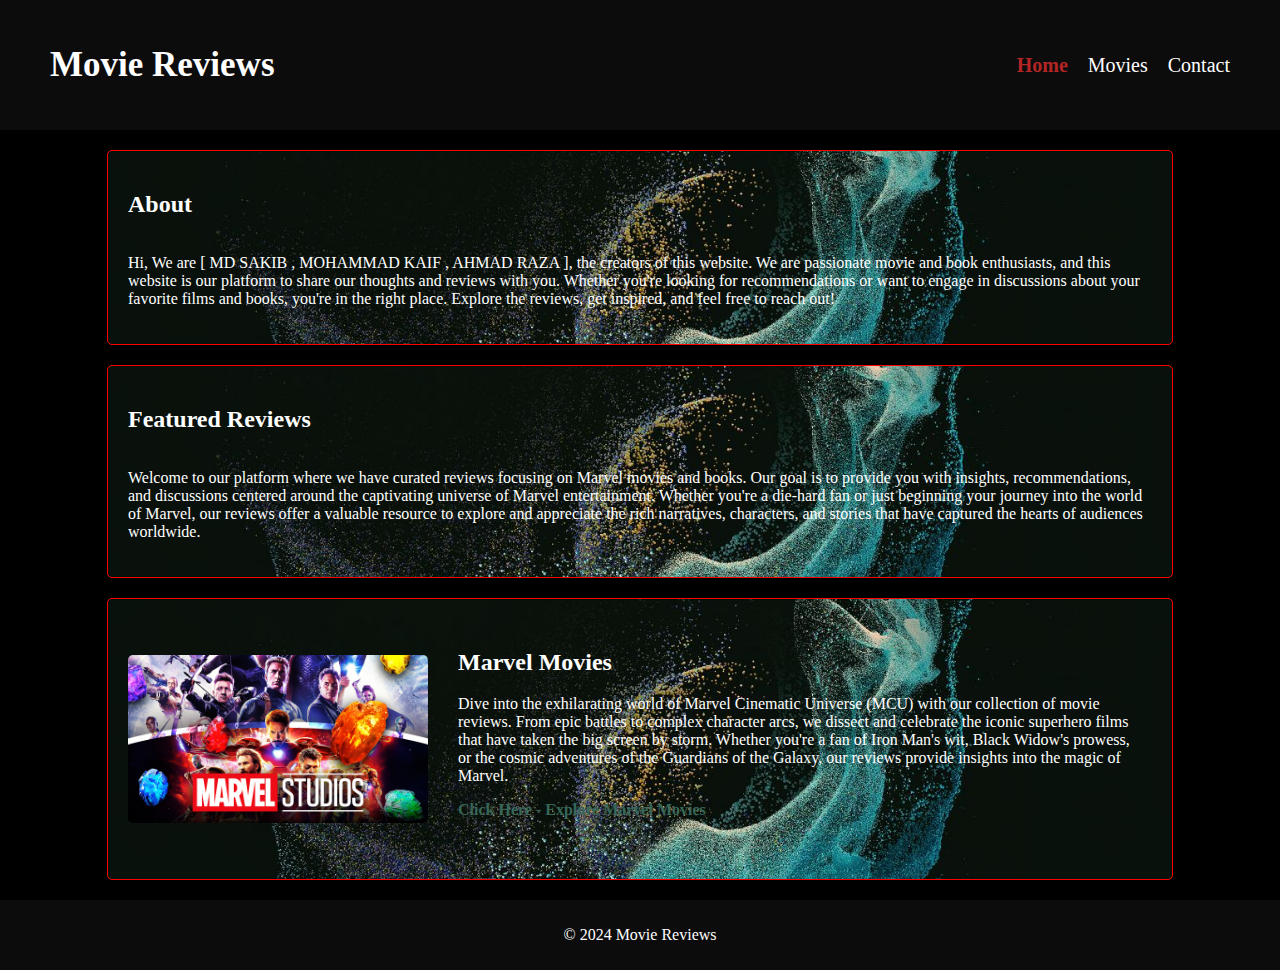
<file: index.html>
<!DOCTYPE html>
<html lang="en">

<head>
  <meta charset="UTF-8">
  <meta name="viewport" content="width=device-width, initial-scale=1.0">
  <link rel="stylesheet" href="style.css">


  <title>Movie Reviews</title>
</head>

<body>
  <header>
    <nav role="navigation">
        <p id="one">Movie Reviews</p>
      <ul>
        <li class="fclass"><a href="index.html" class="f" id="home-link">Home</a></li>
        <li class="fclass"><a href="category.html" class="f" id="movies-link">Movies</a></li>
        <li class="fclass"><a href="contact.html" class="f" id="contact-link">Contact</a></li>
      </ul>
    </nav>
  </header>

  <main>
    <section class="review" aria-labelledby="about-heading">
      <h2 id="about-heading">About</h2>
      <div class="review-card">
        <p>
          Hi, We are [ MD SAKIB , MOHAMMAD KAIF , AHMAD RAZA ], the creators of this website. We are passionate
          movie and book enthusiasts, and this website is our platform to share our thoughts and reviews with you.
          Whether you're looking for recommendations or want to engage in discussions about your favorite films and books,
          you're in the right place. Explore the reviews, get inspired, and feel free to reach out!
        </p>
      </div>
    </section>

    <section class="review" aria-labelledby="featured-reviews-heading">
      <h2 id="featured-reviews-heading">Featured Reviews</h2>
      <div class="review-card">
        <p>Welcome to our platform where we have curated reviews focusing on Marvel movies and books. Our goal is to
          provide
          you with insights, recommendations, and discussions centered around the captivating universe of Marvel
          entertainment. Whether you're a die-hard fan or just beginning your journey into the world of Marvel, our
          reviews
          offer a valuable resource to explore and appreciate the rich narratives, characters, and stories that have
          captured the hearts of audiences worldwide.</p>
      </div>
    </section>

    <section class="reviews" aria-labelledby="marvel-movies-heading">
      <div class="review-card">
        <img src="img/marvel.jpg" alt="Marvel Cinematic Universe" id="img">
        <div class="review-content">
          <h2 id="marvel-movies-heading">Marvel Movies</h2>
          <p>
            Dive into the exhilarating world of Marvel Cinematic Universe (MCU) with our collection of movie reviews. From
            epic battles to complex character arcs, we dissect and celebrate the iconic superhero films that have taken
            the big screen by storm. Whether you're a fan of Iron Man's wit, Black Widow's prowess, or the cosmic
            adventures of the Guardians of the Galaxy, our reviews provide insights into the magic of Marvel.
          </p>
          <a href="hollywood.html" id="link">Click Here - Explore Marvel Movies</a>
        </div>
      </div>
    </section>
  </main>

  <footer>
    <p>&copy; 2024 Movie Reviews</p>
  </footer>

  <script>
    document.addEventListener('DOMContentLoaded', function() {
      // Get the current page filename
      const currentPage = window.location.pathname.split('/').pop();

      // Select all navigation links
      const navLinks = document.querySelectorAll('nav a');

      navLinks.forEach(link => {
        const href = link.getAttribute('href');
        if (href === currentPage || (currentPage === '' && href === 'index.html')) {
          link.classList.add('active');
          link.setAttribute('aria-current', 'page');
        }
      });
    });
  </script>
</body>

</html>
</file>
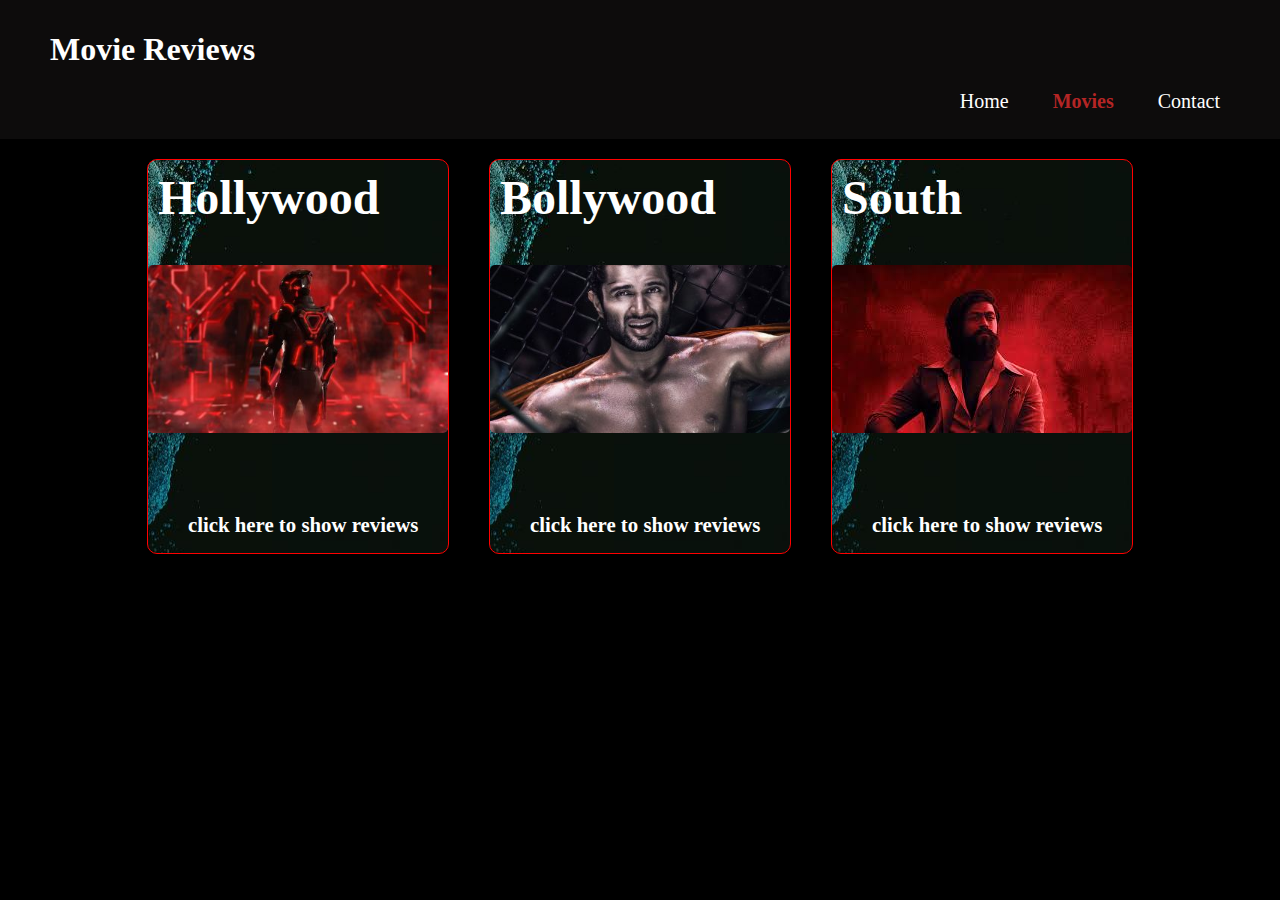
<file: category.html>
<!DOCTYPE html>
<html lang="en">
<head>
    <meta charset="UTF-8">
    <meta name="viewport" content="width=device-width, initial-scale=1.0">
    <title>Movie Reviews</title>
    <link rel="stylesheet" href="category.css">
</head>
<body>
    <header>
        <h1>Movie Reviews</h1>
        <nav>
            <ul>
                <li class="fclass"><a class="f" href="index.html">Home</a></li>
                <li class="fclass"><a class="f" href="category.html">Movies</a></li>
                <li class="fclass"><a class="f" href="contact.html">Contact</a></li>
            </ul>
        </nav>
    </header>
    <main>
        <section class="category">
            <h2>Hollywood</h2>
             <img src="img/h.jpg" alt="">
             <ul>
                <li  class="l" ><a id="link" href="hollywood.html" > click here to show reviews</a></li>
             </ul>
        </section>
        <section class="category">
            <h2>Bollywood</h2>
            <img src="img/t.jpg" alt="">
            <ul>
               <li class="l"><a id="link" href="bollywood.html">click here to show reviews</a></li>
            </ul>
        </section>
        <section class="category">
            <h2>South</h2>
            <img src="img/r.jpeg" alt="">
            <ul>
               <li class="l" ><a id="link" href="south.html">click here to show reviews</a></li>
            </ul>
        </section>
    </main>
    <footer>
        <p>&copy; 2024 Movie Reviews</p>
    </footer>
    <script>
        document.addEventListener('DOMContentLoaded', function() {
          // Get the current page filename
          const currentPage = window.location.pathname.split('/').pop();
    
          // Select all navigation links
          const navLinks = document.querySelectorAll('nav a');
    
          navLinks.forEach(link => {
            const href = link.getAttribute('href');
            if (href === currentPage || (currentPage === '' && href === 'category.html')) {
              link.classList.add('active');
              link.setAttribute('aria-current', 'page');
            }
          });
        });
      </script>
</body>
</html>
</file>
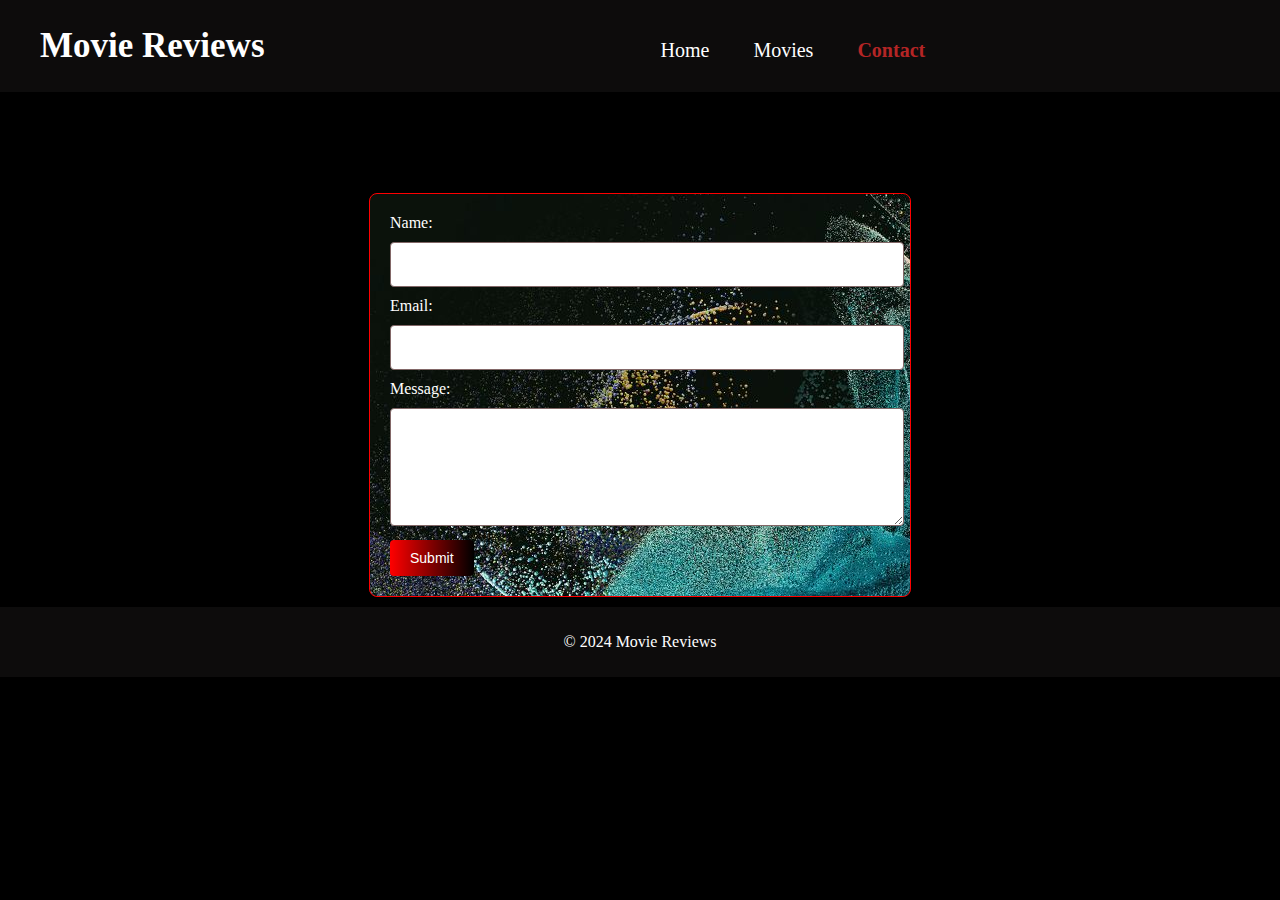
<file: contact.html>
<!DOCTYPE html>
<html lang="en">
<head>
    <meta charset="UTF-8">
    <meta name="viewport" content="width=device-width, initial-scale=1.0">
    <link rel="stylesheet" href="contact.css">
    <title>Contact Us</title>
</head>
<body>
    <header>
        <nav>
          <ul>
            <li id="one">Movie Reviews</li>
            <li class="fclass"><a href="index.html">Home</a></li>
            <li class="fclass"><a href="category.html">Movies</a></li>
            <li class="fclass"><a href="contact.html">Contact</a></li>
          </ul>
        </nav>
      </header>
    
    <section class="contact">
        <h2>Contact Us</h2>
        <p>If you have any questions or suggestions, please fill out the form below.</p>
        <form action="submit_contact_form.php" method="POST">
            <label for="name">Name:</label>
            <input type="text" id="name" name="name" required>
            
            <label for="email">Email:</label>
            <input type="email" id="email" name="email" required>
            
            <label for="message">Message:</label>
            <textarea id="message" name="message" rows="4" required></textarea>
            
            <button type="submit">Submit</button>
        </form>
    </section>
    
    <footer>
        <p>&copy; 2024 Movie Reviews</p>
    </footer>
    <script>
      document.addEventListener('DOMContentLoaded', function() {
        // Get the current page filename
        const currentPage = window.location.pathname.split('/').pop();
  
        // Select all navigation links
        const navLinks = document.querySelectorAll('nav a');
  
        navLinks.forEach(link => {
          const href = link.getAttribute('href');
          if (href === currentPage || (currentPage === '' && href === 'contact.html')) {
            link.classList.add('active');
            link.setAttribute('aria-current', 'page');
          }
        });
      });
    </script>
</body>
</html>
</file>
<file: style.css>
body {
        font-family: "Libre Baskerville", serif;
        margin: 0;
        padding: 0;
        background-color: black;
        color: white; 
    }
    
    header {
        background-color: #0d0c0c;
        padding: 10px 0;
    }
    
    header nav {
        display: flex;
        justify-content: space-between;
        align-items: center;
        padding: 0 50px;
    }
    
    #one {
        font-size: 35px;
        font-weight: bolder;
    }
    
    ul {
        display: flex;
        gap: 20px;
        list-style-type: none;
        margin: 0;
        padding: 0;
    }
    
    .fclass {
        font-size: 20px;
        cursor: pointer;
    }
    
    .f {
        transition: color 0.3s ease;
        color: white;
        text-decoration: none;
    }
    
    .f:hover {
        color: rgb(180, 37, 37);
    }
    
    .active {
        color: rgb(180, 37, 37);
        font-weight: bolder;
    }
    
    .review, .reviews {
        width: 80%;
        max-width: 1200px;
        margin: 20px auto;
        padding: 20px;
        border-radius: 5px;
        background: url("img/bg.jpg");
        background-size: cover;
        background-position: center;
        box-shadow: 0 2px 4px rgba(0, 0, 0, 0.1);
        border: 1px solid red;
    }
    
    .review-content {
        padding: 10px;
    }
    
    .review-card {
        display: flex;
        align-items: center;
        gap: 20px;
    }
    
    #img {
        max-width: 300px;
        height: auto;
        border-radius: 5px;
        transition: ease 0.3s;
    }
    #img:hover
    {
      transform:scale(1.1);
    }
    
    #link {
        text-decoration: none;
        color: rgb(55, 103, 89);
        font-weight: bolder;
        display: inline-block;
        margin-bottom: 30px;
        transition: ease 0.9s;
    }
    
    #link:hover {
      transform:scale(1.3);
        color: rgb(0, 0, 0);
    }
    
    footer {
        text-align: center;
        padding: 10px;
        background-color: #0d0c0c;
    }
    
    @media (max-width: 768px) {
        header nav {
            flex-direction: column;
            align-items: center;
        }
    
        ul {
            display: block;
            text-align: center;
        }
    
        .review-card {
            flex-direction: column;
            text-align: center;
        }
    
        #img {
            margin: 0 auto;
        }
    }
</file>
<file: category.css>
body {
    font-family: "Caveat", cursive;
    font-family: "Libre Baskerville", serif;
    margin: 0;
    padding: 0;
    background-color: black;
  }
  
  header {
    background-color: #0d0c0c;
    color: white;
    padding: 10px 0;
  }
  h1{
    margin-left: 50px;
  }
  
  header nav {
    text-align: right;
    margin-right: 40px;
  }
  nav ul {
    list-style-type: none; 
    padding: 0;
  }
  
  nav ul li {
    display: inline-block; 
    margin-right: 20px;
  }
  
  
  h2 {
    color: #ffffff;
    font-weight: bolder;
    font-size: 3rem;
    
  }
  
  #one {
    font-size: 35px;
    font-weight: bold;
    margin-right: 30%;
    margin-left: none;
  }
  
  .fclass {
    margin-left: 20px;
    font-size: 20px;
  }
  
  nav ul li {
    display: inline;
    margin-right: 20px;
  }
  .f{
    text-decoration: none;
    color: white;
    transition: all 0.3s;
  }
  .f:hover {
    color: rgb(180, 37, 37);
  }
  .active {
    color: rgb(180, 37, 37);
    font-weight: bolder;
}

  
main {
    display: flex;
    flex-wrap: wrap;
    list-style-type:none;
    justify-content: center;
    color: #ffffff;
}

.category {
    background:url("img/bg.jpg");
    background-position:right;
    margin: 20px;
    width: 300px;
    border-radius: 10px;
    border:1px solid red;
}

.category h2 {
    margin-top:10px;
    margin-left: 10px;
    color: #ffffff;
}
img{
    max-width: 300px;
    border-radius: 5px;
    margin-bottom: 60px;
   transition: transform 0.3s ease;
}
img:hover{
  transform: scale(1.1); 
}
.l{
    list-style-type:none;
#link {
    text-decoration: none;
    color:#ffffff;
    font-weight: bolder;
    font-size: 1.3rem;
    margin-bottom: 10px;
    transition: all 0.3s;
    list-style-type: none;
    
  }
  #link:hover{
    color: greenyellow;

  }
  
footer {
     text-align: center;
     padding: 10px;
     background-color: #0d0c0c;
     color: white;
     clear: both;
}
}
</file>
<file: contact.css>
body {
    font-family: "Caveat", cursive;
    font-family: "Libre Baskerville", serif;
    margin: 0;
    padding: 0;
    background-color: black;
  }
  
  header {
    background-color:#0d0c0c;
    color: white;
    padding: 10px 0;
  }
  header nav {
    text-align: left;
  }
  #one {
    font-size: 35px;
    font-weight: bold;
    margin-right: 30%;
    margin-left: none;
  }
  .fclass {
    margin-left: 20px;
    font-size: 20px;
  }
  .active {
    color: rgb(180, 37, 37);
    font-weight: bolder;
}
  
  nav ul li {
    display: inline;
    margin-right: 20px;
  }
  
  nav ul li a {
    text-decoration: none;
    color: white;
  }
  form {
    background: url("img/bg.jpg");
    padding: 20px;
    margin: 10px auto;
    border-radius: 8px;
    box-shadow: 0 0 20px black;
    max-width: 500px;
    width: 100%;
    color: #ffffff;
    background-position: center;
      border:1px solid red;

}

input, textarea {
    width: 100%;
    padding: 10px 6px;
    margin: 10px 0;
    border: 1px solid #826767;
    border-radius: 4px;
    font-size: 20px;
}
button {
    background: linear-gradient(to right,red,black);
    color: white;
    border: none;
    font-size: 14px;
    padding: 10px 20px;
    border-radius: 4px;
    cursor: pointer;
    margin-right: 20px;
}
#reset{
    background: linear-gradient(to right,green,black);
}
#reset:hover {
    background: linear-gradient(to right,red,black);
    
}
#submit:hover{
    background:linear-gradient(to right,green,black);
}
  footer {
    text-align: center;
    padding: 10px;
    background-color:#0d0c0c;
    color: white;
  }
</file>
